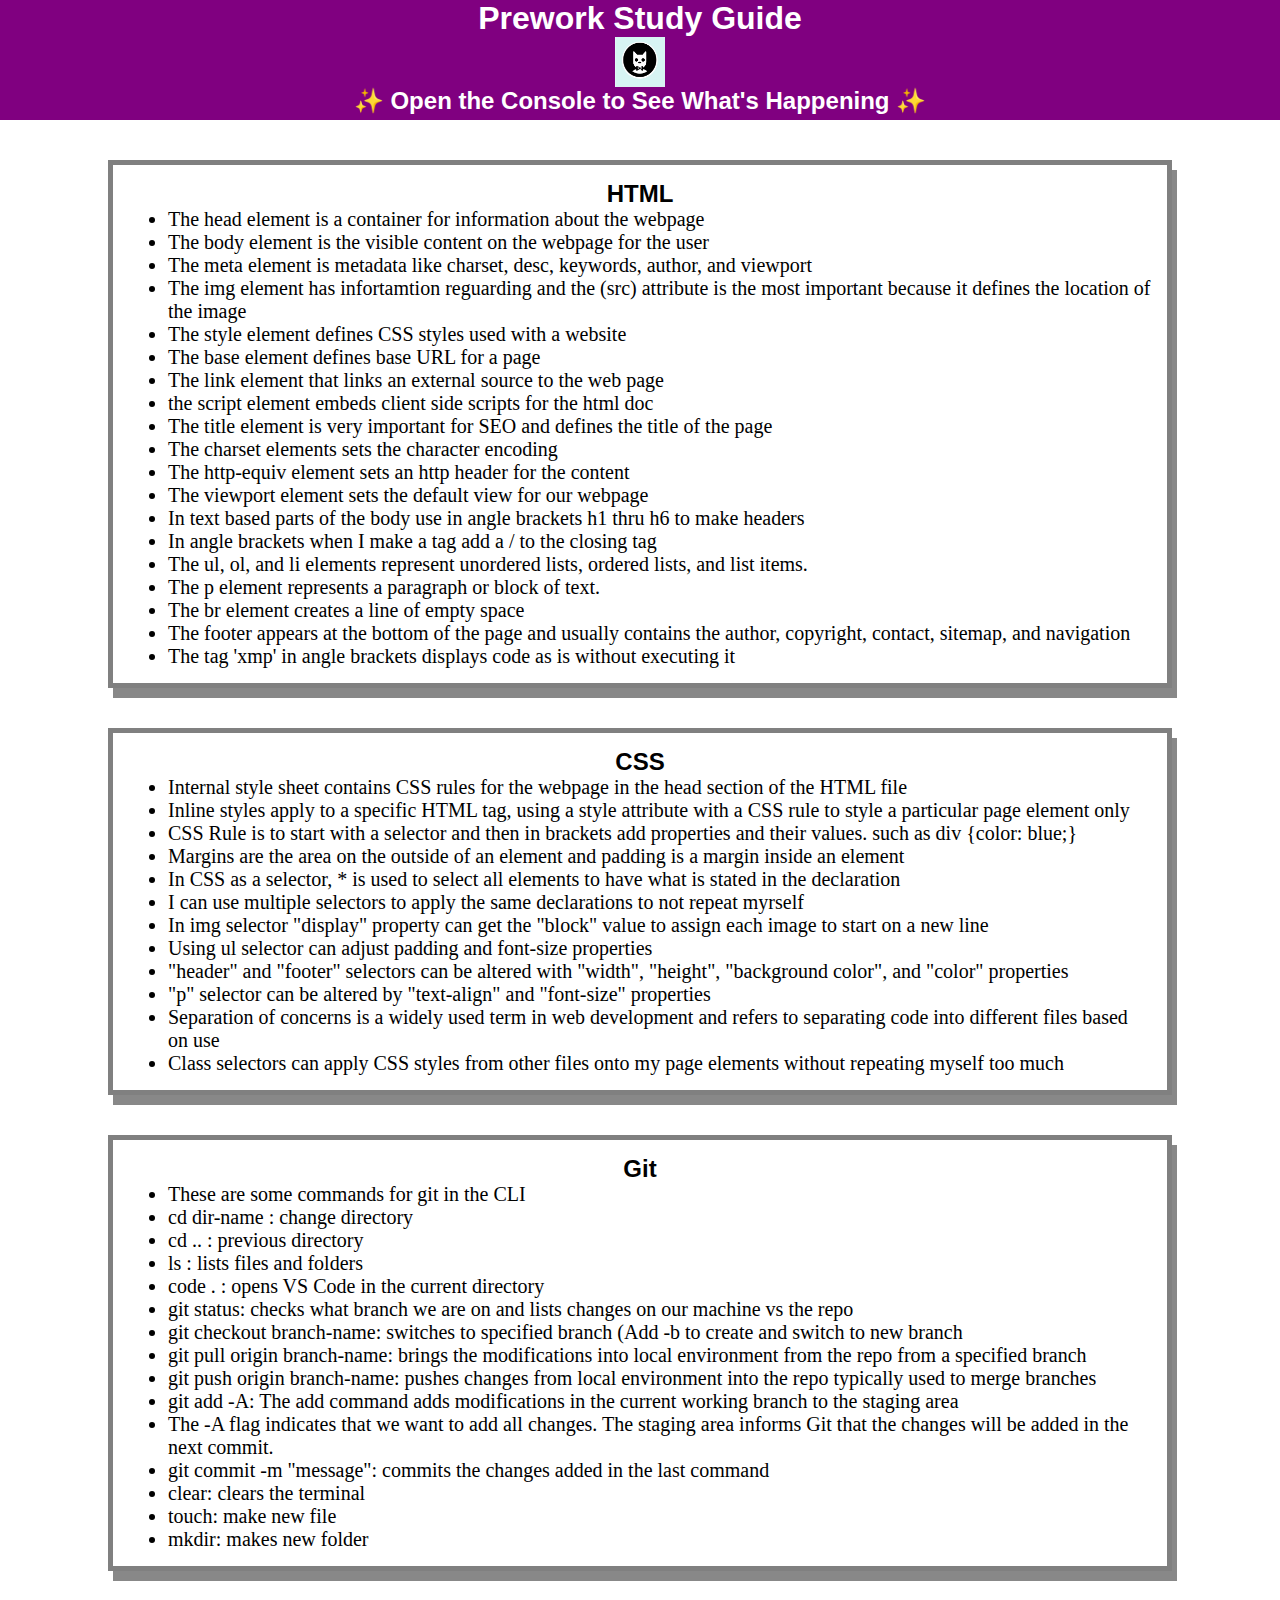
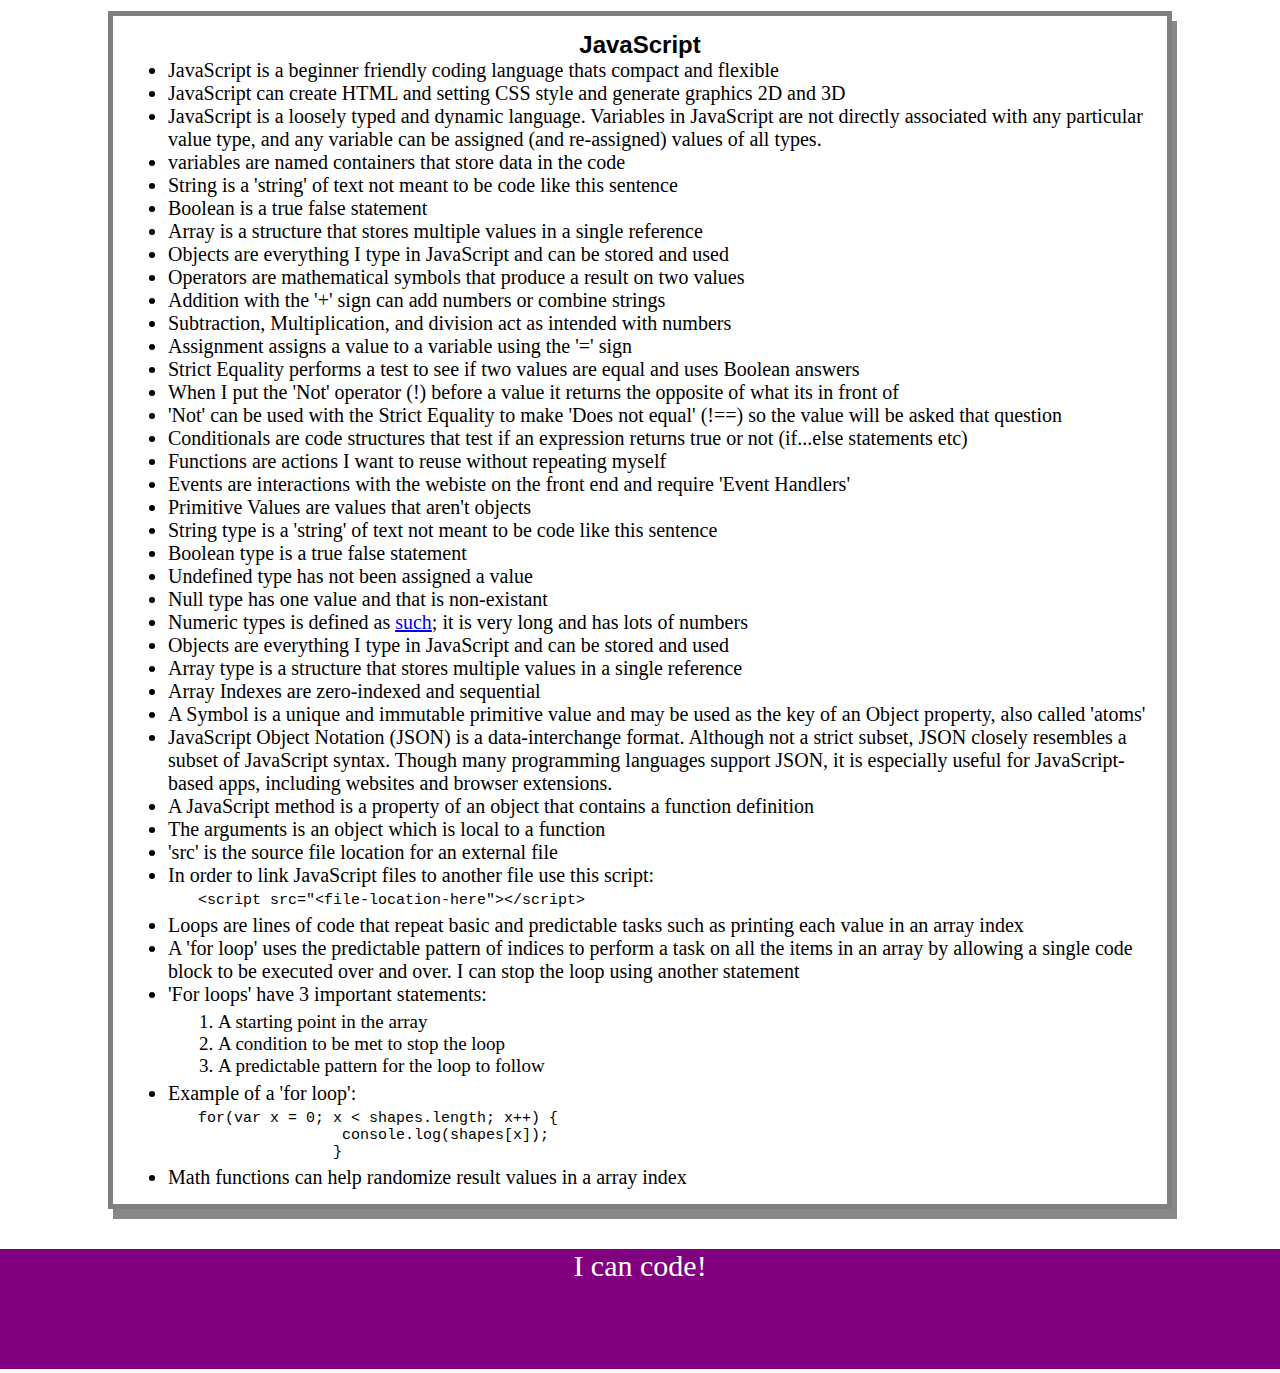
<file: index.html>
<!DOCTYPE html>
<html lang="en">
  <head>
    <meta charset="UTF-8" />
    <meta http-equiv="X-UA-Compatible" content="IE=edge" />
    <meta name="viewport" content="width=device-width, initial-scale=1.0" />
    <link rel="stylesheet" href="./assets/style.css">
    <title>Prework Study Guide</title>
  </head>
  <body>
    <header id="top">
      <h1>Prework Study Guide</h1>
      <img src="./assets/bowtie-cat.png" alt="Profile image of cat wearing a bow tie." />
      <h2>✨ Open the Console to See What's Happening ✨</h2>
    </header>
    <main>
      
      <section class="card" id="html-section">
        <h2>HTML</h2>
        <ul>
          <li>The head element is a container for information about the webpage</li>
          <li>The body element is the visible content on the webpage for the user</li>
          <li>The meta element is metadata like charset, desc, keywords, author, and viewport</li>
          <li>The img element has infortamtion reguarding and the (src) attribute is the most important because it defines the location of the image</li>
          <li>The style element defines CSS styles used with a website</li>
          <li>The base element defines base URL for a page</li>
          <li>The link element that links an external source to the web page</li>
          <li>the script element embeds client side scripts for the html doc</li>
          <li>The title element is very important for SEO and defines the title of the page</li>
          <li>The charset elements sets the character encoding</li>
          <li>The http-equiv element sets an http header for the content</li>
          <li>The viewport element sets the default view for our webpage</li>
          <li>In text based parts of the body use in angle brackets h1 thru h6 to make headers</li>
          <li>In angle brackets when I make a tag add a / to the closing tag</li>
          <li>The ul, ol, and li elements represent unordered lists, ordered lists, and list items.</li>
          <li>The p element represents a paragraph or block of text.</li>
          <li>The br element creates a line of empty space</li>
          <li>The footer appears at the bottom of the page and usually contains the author, copyright, contact, sitemap, and navigation</li>
          <li>The tag 'xmp' in angle brackets displays code as is without executing it</li>
        </ul>
      </section>
   
      </section>
      <section class="card" id="css-section">
        <h2>CSS</h2>
        <ul>
          <li>Internal style sheet contains CSS rules for the webpage in the head section of the HTML file</li>
          <li>Inline styles apply to a specific HTML tag, using a style attribute with a CSS rule to style a particular page element only</li>
          <li>CSS Rule is to start with a selector and then in brackets add properties and their values. such as div {color: blue;}</li>
          <li>Margins are the area on the outside of an element and padding is a margin inside an element</li>
          <li>In CSS as a selector, * is used to select all elements to have what is stated in the declaration</li>
          <li>I can use multiple selectors to apply the same declarations to not repeat myrself</li>
          <li>In img selector "display" property can get the "block" value to assign each image to start on a new line</li>
          <li>Using ul selector can adjust padding and font-size properties</li>
          <li>"header" and "footer" selectors can be altered with "width", "height", "background color", and "color" properties</li>
          <li>"p" selector can be altered by "text-align" and "font-size" properties</li>
          <li>Separation of concerns is a widely used term in web development and refers to separating code into different files based on use</li>
          <li>Class selectors can apply CSS styles from other files onto my page elements without repeating myself too much</li>
        </ul>
      </section>

      </section>
      <section class="card" id="git-section">
        <h2>Git</h2>
        <ul>
          <li>These are some commands for git in the CLI</li>
          <li>cd dir-name : change directory</li>
          <li>cd .. : previous directory</li>
          <li>ls : lists files and folders</li>
          <li>code . : opens VS Code in the current directory</li>
          <li>git status: checks what branch we are on and lists changes on our machine vs the repo</li>
          <li>git checkout branch-name: switches to specified branch (Add -b to create and switch to new branch</li>
          <li>git pull origin branch-name: brings the modifications into local environment from the repo from a specified branch</li>
          <li>git push origin branch-name: pushes changes from local environment into the repo typically used to merge branches</li>
          <li>git add -A: The add command adds modifications in the current working branch to the staging area</li>
          <li>The -A flag indicates that we want to add all changes. The staging area informs Git that the changes will be added in the next commit.</li>
          <li>git commit -m "message": commits the changes added in the last command</li>
          <li>clear: clears the terminal</li>
          <li>touch: make new file</li>
          <li>mkdir: makes new folder</li>
        </ul>
      </section>
   
      </section>
      <section class="card" id="javascript-section">
        <h2>JavaScript</h2>
        <ul>
          <li>JavaScript is a beginner friendly coding language thats compact and flexible</li>
          <li>JavaScript can create HTML and setting CSS style and generate graphics 2D and 3D</li>
          <li>JavaScript is a loosely typed and dynamic language. Variables in JavaScript are not directly associated with any particular value type, and any variable can be assigned (and re-assigned) values of all types.</li>
          <li>variables are named containers that store data in the code</li>
          <li>String is a 'string' of text not meant to be code like this sentence</li>
          <li>Boolean is a true false statement</li>
          <li>Array is a structure that stores multiple values in a single reference</li>
          <li>Objects are everything I type in JavaScript and can be stored and used</li>
          <li>Operators are mathematical symbols that produce a result on two values</li>
          <li>Addition with the '+' sign can add numbers or combine strings</li>
          <li>Subtraction, Multiplication, and division act as intended with numbers</li>
          <li>Assignment assigns a value to a variable using the '=' sign</li>
          <li>Strict Equality performs a test to see if two values are equal and uses Boolean answers</li>
          <li>When I put the 'Not' operator (!) before a value it returns the opposite of what its in front of</li>
          <li>'Not' can be used with the Strict Equality to make 'Does not equal' (!==) so the value will be asked that question</li>
          <li>Conditionals are code structures that test if an expression returns true or not (if...else statements etc)</li>
          <li>Functions are actions I want to reuse without repeating myself</li>
          <li>Events are interactions with the webiste on the front end and require 'Event Handlers'</li>
          <li>Primitive Values are values that aren't objects</li>
          <li>String type is a 'string' of text not meant to be code like this sentence</li>
          <li>Boolean type is a true false statement</li>
          <li>Undefined type has not been assigned a value</li>
          <li>Null type has one value and that is non-existant</li>
          <li>Numeric types is defined as  <a href="https://developer.mozilla.org/en-US/docs/Web/JavaScript/Data_structures">such</a>; it is very long and has lots of numbers</li>
          <li>Objects are everything I type in JavaScript and can be stored and used</li>
          <li>Array type is a structure that stores multiple values in a single reference</li>
          <li>Array Indexes are zero-indexed and sequential</li>
          <li>A Symbol is a unique and immutable primitive value and may be used as the key of an Object property, also called 'atoms'</li>
          <li>JavaScript Object Notation (JSON) is a data-interchange format. Although not a strict subset, JSON closely resembles a subset of JavaScript syntax. Though many programming languages support JSON, it is especially useful for JavaScript-based apps, including websites and browser extensions.</li>
          <li>A JavaScript method is a property of an object that contains a function definition</li>
          <li>The arguments is an object which is local to a function</li>
          <li>'src' is the source file location for an external file</li>
          <li>In order to link JavaScript files to another file use this script: <xmp><script src="<file-location-here"></script></xmp></li>
          <li>Loops are lines of code that repeat basic and predictable tasks such as printing each value in an array index</li>
          <li>A 'for loop' uses the predictable pattern of indices to perform a task on all the items in an array by allowing a single code block to be executed over and over. I can stop the loop using another statement</li>
          <li>'For loops' have 3 important statements:</li>
          <ol>
            <li>A starting point in the array</li>
            <li>A condition to be met to stop the loop</li>
            <li>A predictable pattern for the loop to follow</li></ol>
          <li>Example of a 'for loop':
              <xmp>for(var x = 0; x < shapes.length; x++) {
                console.log(shapes[x]);
               }</xmp></ol>
          <li>Math functions can help randomize result values in a array index</li>
        </ul>
      </section>
    </main>

    <footer>
      <p>I can code!</p>
    </footer>
    <script src="./assets/script.js"></script>
  </body>
</html>
</file>
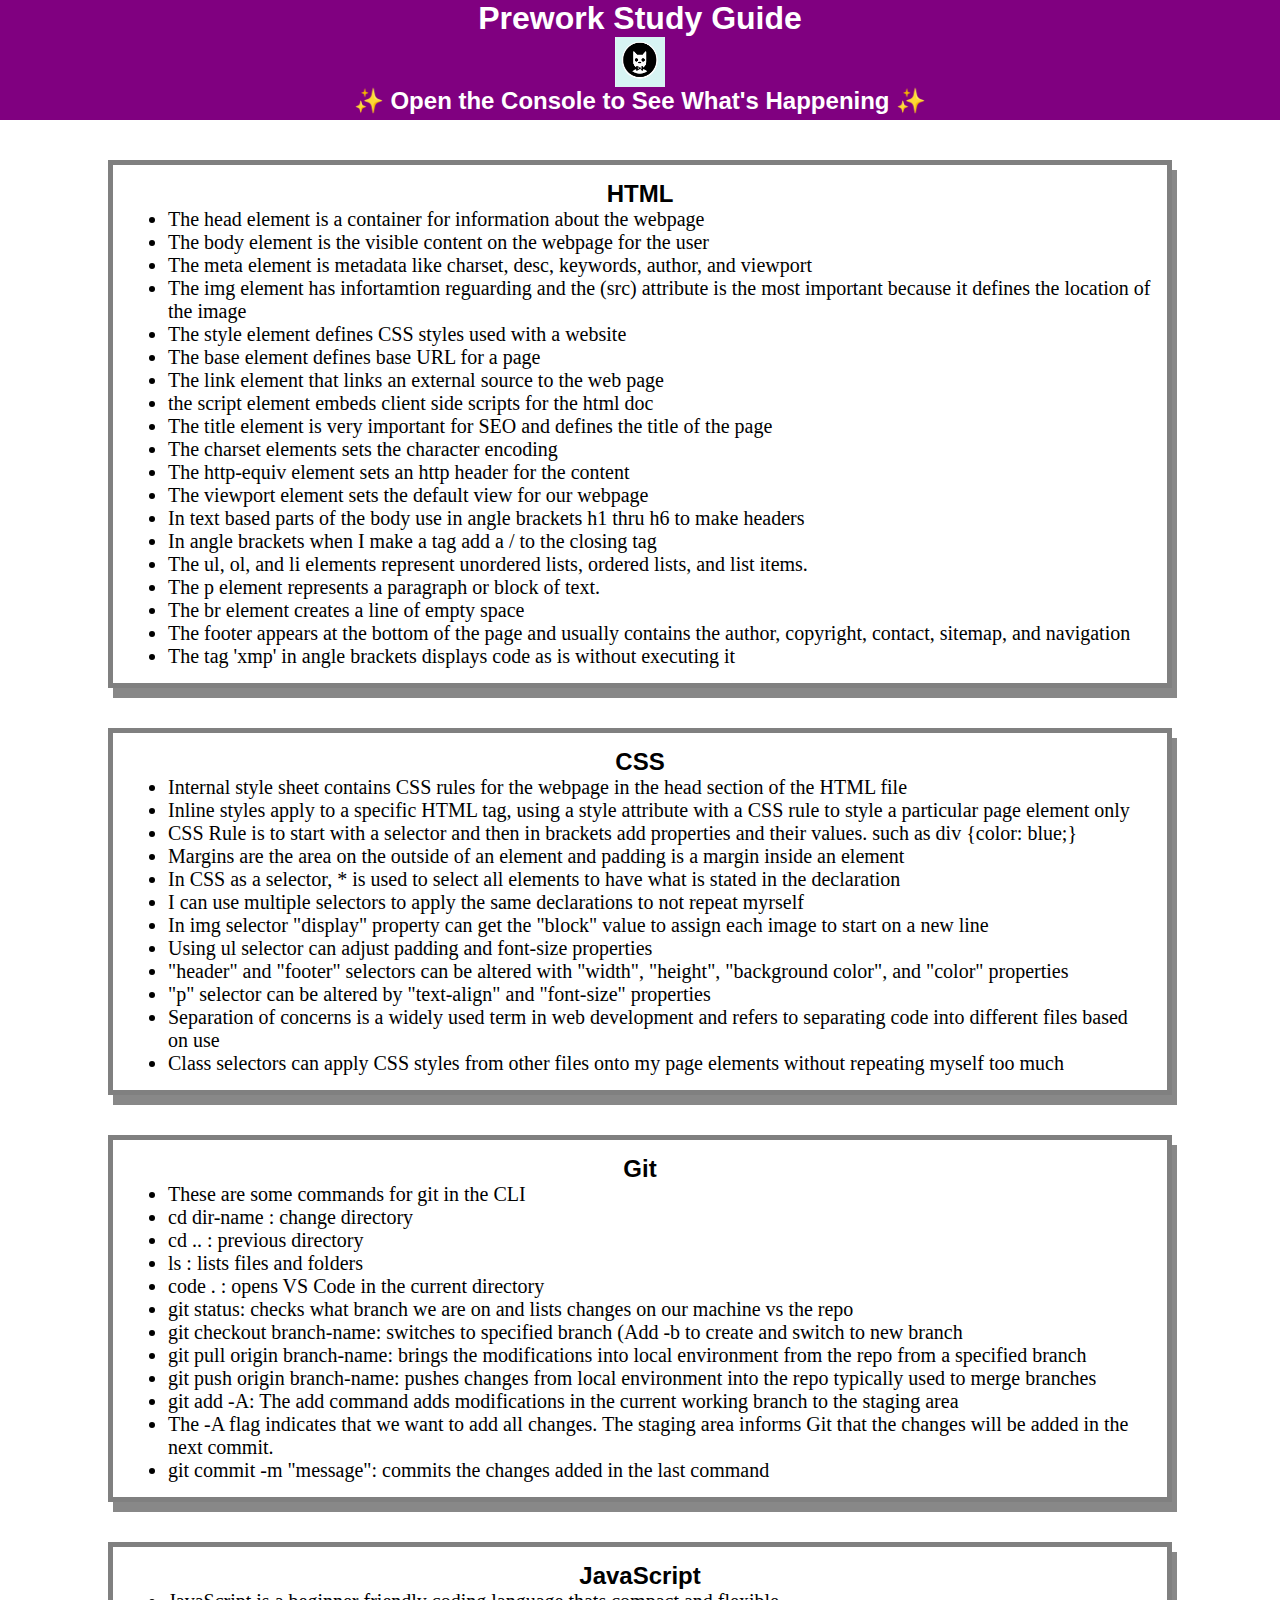
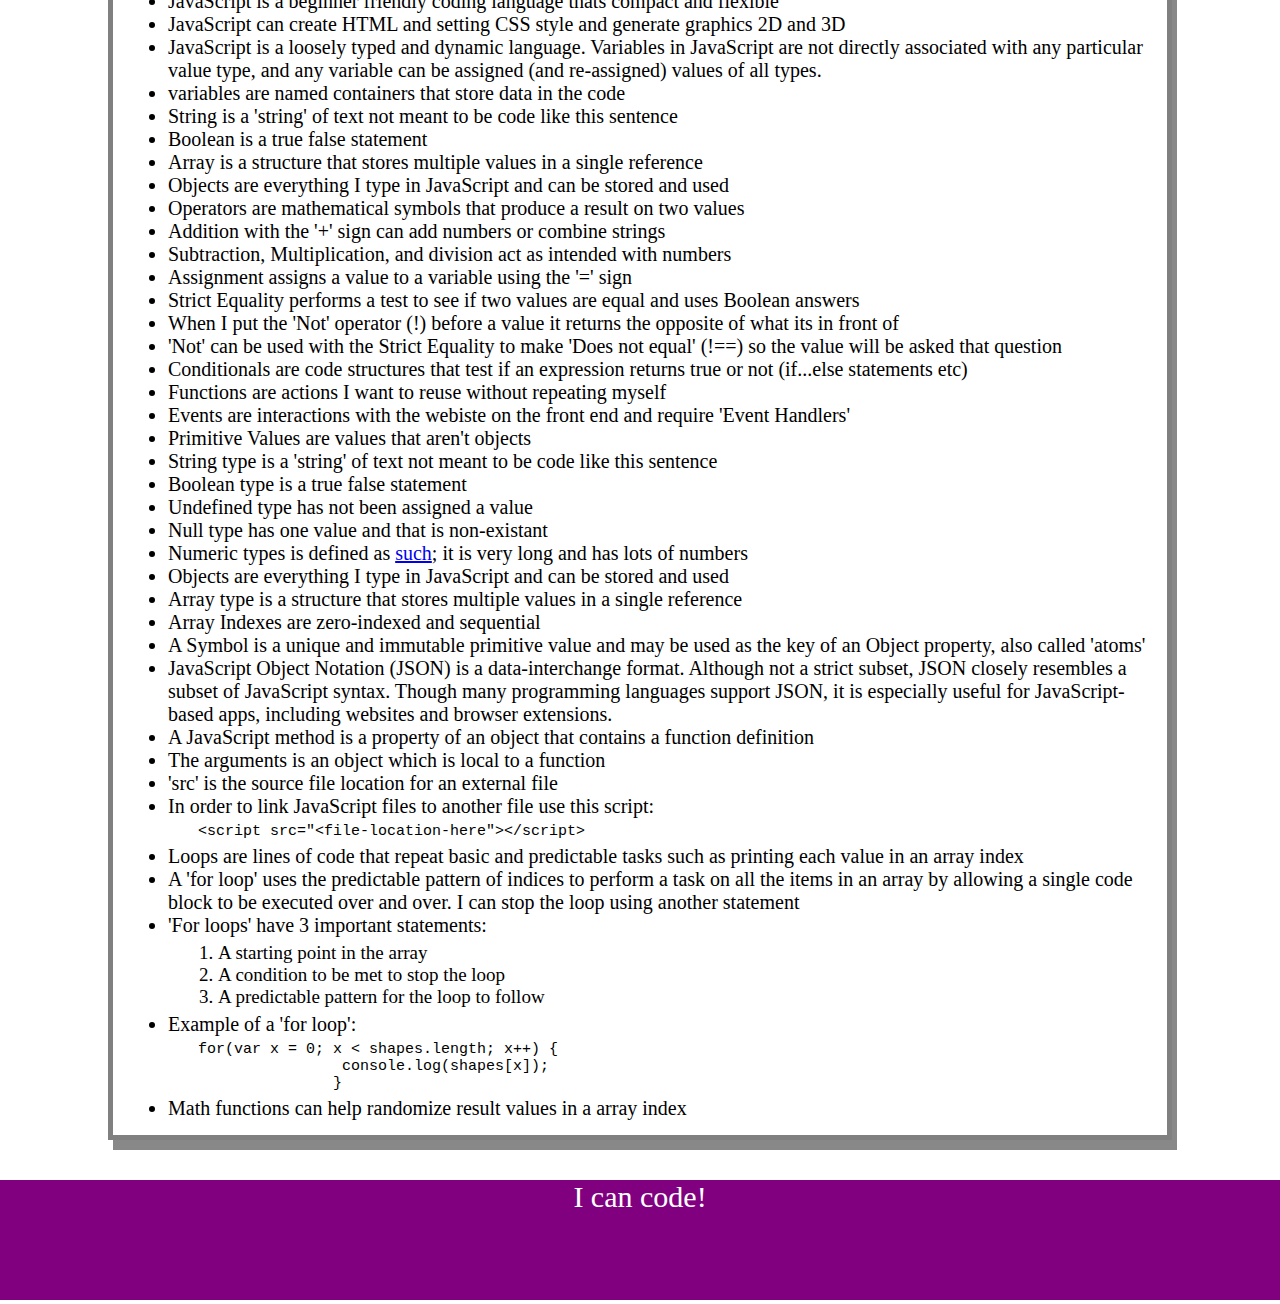
<file: prework-study-guide/index.html>
<!DOCTYPE html>
<html lang="en">
  <head>
    <meta charset="UTF-8" />
    <meta http-equiv="X-UA-Compatible" content="IE=edge" />
    <meta name="viewport" content="width=device-width, initial-scale=1.0" />
    <link rel="stylesheet" href="./assets/style.css">
    <title>Prework Study Guide</title>
  </head>
  <body>
    <header id="top">
      <h1>Prework Study Guide</h1>
      <img src="./assets/bowtie-cat.png" alt="Profile image of cat wearing a bow tie." />
      <h2>✨ Open the Console to See What's Happening ✨</h2>
    </header>
    <main>
      
      <section class="card" id="html-section">
        <h2>HTML</h2>
        <ul>
          <li>The head element is a container for information about the webpage</li>
          <li>The body element is the visible content on the webpage for the user</li>
          <li>The meta element is metadata like charset, desc, keywords, author, and viewport</li>
          <li>The img element has infortamtion reguarding and the (src) attribute is the most important because it defines the location of the image</li>
          <li>The style element defines CSS styles used with a website</li>
          <li>The base element defines base URL for a page</li>
          <li>The link element that links an external source to the web page</li>
          <li>the script element embeds client side scripts for the html doc</li>
          <li>The title element is very important for SEO and defines the title of the page</li>
          <li>The charset elements sets the character encoding</li>
          <li>The http-equiv element sets an http header for the content</li>
          <li>The viewport element sets the default view for our webpage</li>
          <li>In text based parts of the body use in angle brackets h1 thru h6 to make headers</li>
          <li>In angle brackets when I make a tag add a / to the closing tag</li>
          <li>The ul, ol, and li elements represent unordered lists, ordered lists, and list items.</li>
          <li>The p element represents a paragraph or block of text.</li>
          <li>The br element creates a line of empty space</li>
          <li>The footer appears at the bottom of the page and usually contains the author, copyright, contact, sitemap, and navigation</li>
          <li>The tag 'xmp' in angle brackets displays code as is without executing it</li>
        </ul>
      </section>
   
      </section>
      <section class="card" id="css-section">
        <h2>CSS</h2>
        <ul>
          <li>Internal style sheet contains CSS rules for the webpage in the head section of the HTML file</li>
          <li>Inline styles apply to a specific HTML tag, using a style attribute with a CSS rule to style a particular page element only</li>
          <li>CSS Rule is to start with a selector and then in brackets add properties and their values. such as div {color: blue;}</li>
          <li>Margins are the area on the outside of an element and padding is a margin inside an element</li>
          <li>In CSS as a selector, * is used to select all elements to have what is stated in the declaration</li>
          <li>I can use multiple selectors to apply the same declarations to not repeat myrself</li>
          <li>In img selector "display" property can get the "block" value to assign each image to start on a new line</li>
          <li>Using ul selector can adjust padding and font-size properties</li>
          <li>"header" and "footer" selectors can be altered with "width", "height", "background color", and "color" properties</li>
          <li>"p" selector can be altered by "text-align" and "font-size" properties</li>
          <li>Separation of concerns is a widely used term in web development and refers to separating code into different files based on use</li>
          <li>Class selectors can apply CSS styles from other files onto my page elements without repeating myself too much</li>
        </ul>
      </section>

      </section>
      <section class="card" id="git-section">
        <h2>Git</h2>
        <ul>
          <li>These are some commands for git in the CLI</li>
          <li>cd dir-name : change directory</li>
          <li>cd .. : previous directory</li>
          <li>ls : lists files and folders</li>
          <li>code . : opens VS Code in the current directory</li>
          <li>git status: checks what branch we are on and lists changes on our machine vs the repo</li>
          <li>git checkout branch-name: switches to specified branch (Add -b to create and switch to new branch</li>
          <li>git pull origin branch-name: brings the modifications into local environment from the repo from a specified branch</li>
          <li>git push origin branch-name: pushes changes from local environment into the repo typically used to merge branches</li>
          <li>git add -A: The add command adds modifications in the current working branch to the staging area</li>
          <li>The -A flag indicates that we want to add all changes. The staging area informs Git that the changes will be added in the next commit.</li>
          <li>git commit -m "message": commits the changes added in the last command</li>
        </ul>
      </section>
   
      </section>
      <section class="card" id="javascript-section">
        <h2>JavaScript</h2>
        <ul>
          <li>JavaScript is a beginner friendly coding language thats compact and flexible</li>
          <li>JavaScript can create HTML and setting CSS style and generate graphics 2D and 3D</li>
          <li>JavaScript is a loosely typed and dynamic language. Variables in JavaScript are not directly associated with any particular value type, and any variable can be assigned (and re-assigned) values of all types.</li>
          <li>variables are named containers that store data in the code</li>
          <li>String is a 'string' of text not meant to be code like this sentence</li>
          <li>Boolean is a true false statement</li>
          <li>Array is a structure that stores multiple values in a single reference</li>
          <li>Objects are everything I type in JavaScript and can be stored and used</li>
          <li>Operators are mathematical symbols that produce a result on two values</li>
          <li>Addition with the '+' sign can add numbers or combine strings</li>
          <li>Subtraction, Multiplication, and division act as intended with numbers</li>
          <li>Assignment assigns a value to a variable using the '=' sign</li>
          <li>Strict Equality performs a test to see if two values are equal and uses Boolean answers</li>
          <li>When I put the 'Not' operator (!) before a value it returns the opposite of what its in front of</li>
          <li>'Not' can be used with the Strict Equality to make 'Does not equal' (!==) so the value will be asked that question</li>
          <li>Conditionals are code structures that test if an expression returns true or not (if...else statements etc)</li>
          <li>Functions are actions I want to reuse without repeating myself</li>
          <li>Events are interactions with the webiste on the front end and require 'Event Handlers'</li>
          <li>Primitive Values are values that aren't objects</li>
          <li>String type is a 'string' of text not meant to be code like this sentence</li>
          <li>Boolean type is a true false statement</li>
          <li>Undefined type has not been assigned a value</li>
          <li>Null type has one value and that is non-existant</li>
          <li>Numeric types is defined as  <a href="https://developer.mozilla.org/en-US/docs/Web/JavaScript/Data_structures">such</a>; it is very long and has lots of numbers</li>
          <li>Objects are everything I type in JavaScript and can be stored and used</li>
          <li>Array type is a structure that stores multiple values in a single reference</li>
          <li>Array Indexes are zero-indexed and sequential</li>
          <li>A Symbol is a unique and immutable primitive value and may be used as the key of an Object property, also called 'atoms'</li>
          <li>JavaScript Object Notation (JSON) is a data-interchange format. Although not a strict subset, JSON closely resembles a subset of JavaScript syntax. Though many programming languages support JSON, it is especially useful for JavaScript-based apps, including websites and browser extensions.</li>
          <li>A JavaScript method is a property of an object that contains a function definition</li>
          <li>The arguments is an object which is local to a function</li>
          <li>'src' is the source file location for an external file</li>
          <li>In order to link JavaScript files to another file use this script: <xmp><script src="<file-location-here"></script></xmp></li>
          <li>Loops are lines of code that repeat basic and predictable tasks such as printing each value in an array index</li>
          <li>A 'for loop' uses the predictable pattern of indices to perform a task on all the items in an array by allowing a single code block to be executed over and over. I can stop the loop using another statement</li>
          <li>'For loops' have 3 important statements:</li>
          <ol>
            <li>A starting point in the array</li>
            <li>A condition to be met to stop the loop</li>
            <li>A predictable pattern for the loop to follow</li></ol>
          <li>Example of a 'for loop':
              <xmp>for(var x = 0; x < shapes.length; x++) {
                console.log(shapes[x]);
               }</xmp></ol>
          <li>Math functions can help randomize result values in a array index</li>
        </ul>
      </section>
    </main>

    <footer>
      <p>I can code!</p>
    </footer>
    <script src="./assets/script.js"></script>
  </body>
</html>
</file>
<file: assets/style.css>
* {
    margin: 0;
    padding: 0;
}

header,
footer {
    width: 100%;
    height: 120px;
    background-color: purple;
    color: white;
    
}

h1,
h2 {
    text-align: center;
    font-family: Arial, Helvetica, sans-serif;
}

img {
    display: block;
    height: 50px;
    width: 50px;
    margin-left: auto;
    margin-right: auto;
}

ul {
    padding-left: 40px;
    font-size: 20px;
}

p {
    text-align: center;
    font-size: 30px;
  }

ol {
    padding-top: 5px;
    padding-left: 50px;
    padding-bottom: 5px;
    font-size: 19px;
}

xmp {
    font-size: 15px;
    padding-left: 30px;
    padding-top: 5px;
    padding-bottom: 5px;    
}
  .card {
    width: 80%;
    margin: 40px auto;
    border: 5px solid gray;
    box-shadow: 5px 10px #888888;
    padding: 15px;
    font-family: "Trebuchet MS";
  }
</file>
<file: prework-study-guide/assets/style.css>
* {
    margin: 0;
    padding: 0;
}

header,
footer {
    width: 100%;
    height: 120px;
    background-color: purple;
    color: white;
    
}

h1,
h2 {
    text-align: center;
    font-family: Arial, Helvetica, sans-serif;
}

img {
    display: block;
    height: 50px;
    width: 50px;
    margin-left: auto;
    margin-right: auto;
}

ul {
    padding-left: 40px;
    font-size: 20px;
}

p {
    text-align: center;
    font-size: 30px;
  }

ol {
    padding-top: 5px;
    padding-left: 50px;
    padding-bottom: 5px;
    font-size: 19px;
}

xmp {
    font-size: 15px;
    padding-left: 30px;
    padding-top: 5px;
    padding-bottom: 5px;    
}
  .card {
    width: 80%;
    margin: 40px auto;
    border: 5px solid gray;
    box-shadow: 5px 10px #888888;
    padding: 15px;
    font-family: "Trebuchet MS";
  }
</file>
